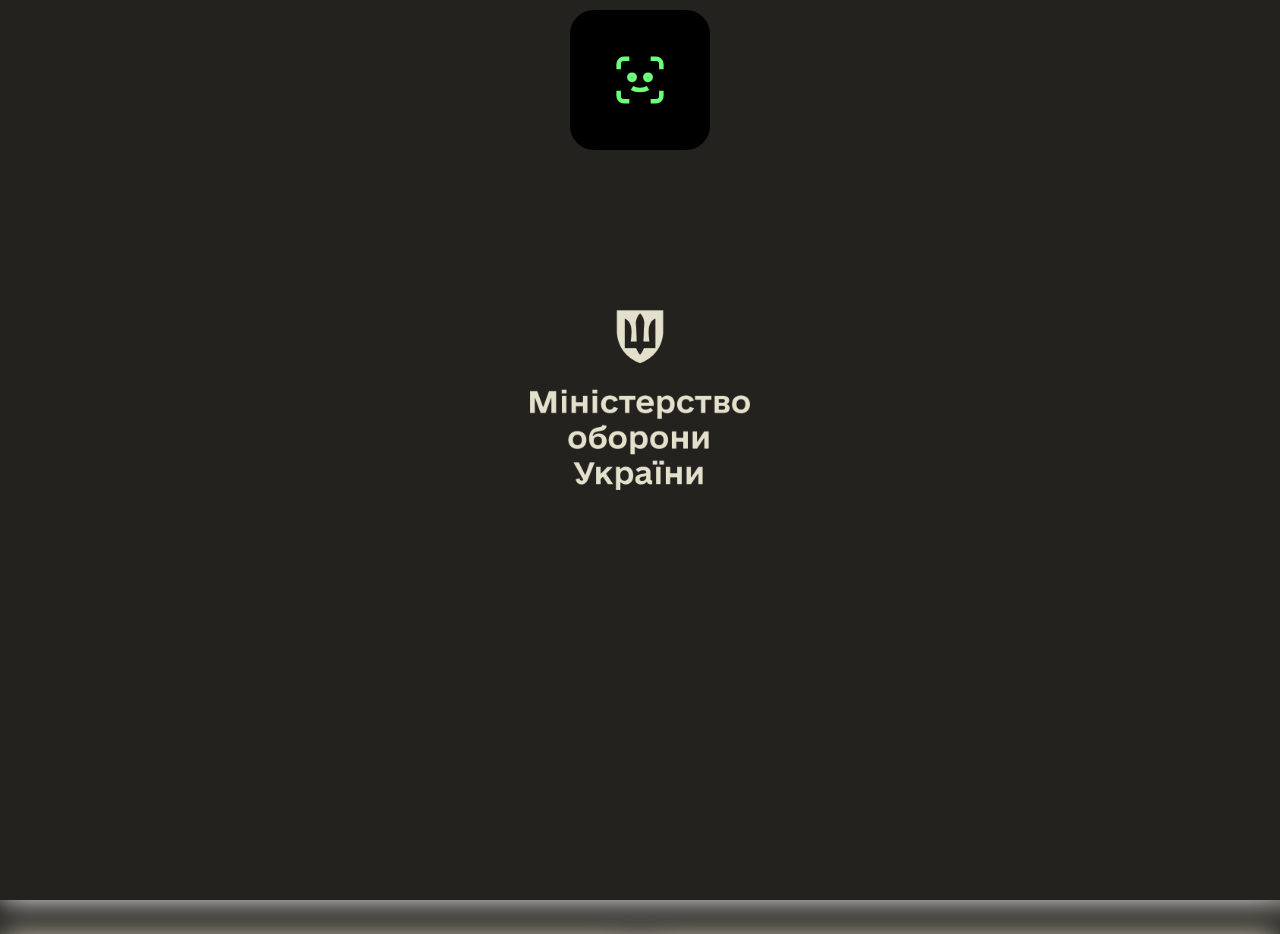
<file: UqtvQ/index.html>
<!DOCTYPE html><html xmlns="http://www.w3.org/1999/xhtml" lang="uk"><head>
	<meta charset="UTF-8" />
	<title>Резерв+</title>
	<meta name="viewport" content="width=device-width, initial-scale=1" />
	<link rel="icon" href="favicon.png" />
	<link rel="apple-touch-icon" href="../favicon.png" />
	<meta name="apple-mobile-web-app-capable" content="yes" />
	<meta name="apple-mobile-web-app-status-bar-style" content="black-translucent" />
	<meta name="viewport" content="width=device-width, initial-scale=1, maximum-scale=1, user-scalable=no" />
	<script src="../external/code.jquery.com/jquery-3.6.0.min.js"></script>
	<script src="../external/cdnjs.cloudflare.com/ajax/libs/hammer.js/2.0.8/hammer.min.js"></script>
	<link rel="stylesheet" href="../css/style.css" />
</head>
<body>
	<div id="topNotice" class="toast-notice">
	    Сталася помилка. Спробуйте пізніше
	</div>

	
	<div class="loader">
		<!-- FACE ID SCAN -->
		<div class="badge scan faceid" id="scan">
			<svg viewBox="0 0 24 24">
				<path d="M4 8V6a2 2 0 0 1 2-2h2M20 8V6a2 2 0 0 0-2-2h-2M4 16v2a2 2 0 0 0 2 2h2M20 16v2a2 2 0 0 1-2 2h-2"/>
				<circle cx="9" cy="11" r="1"/>
				<circle cx="15" cy="11" r="1"/>
				<path d="M9 15c1.5 1 4.5 1 6 0"/>
			</svg>
		</div>
	</div>
	<div class="container">
		<div class="head">
			<div class="logo"><!-- <img src="https://rpls.rest/img/logo.png"> --></div>
			<div class="notification-header">
				<div id="Notification">Сповіщення</div>
			</div>
		</div>
		<div class="wrap-flipcard">
			<div class="wrap" onclick="flipCard()">
				<div class="data-top">
					<div class="t1">Резерв ID</div>
					<div class="logo1"><img src="../img/logo1.png" /></div>
				</div>
				
				<div class="data-section">

                <div class="data-section-1">
						<div class="user-photo" style="background-image: url(&quot;5yNRm.png&quot;);"></div>
				</div>
					
					
					<div class="data-section-2">
						<div class="data">
							<div class="data-title">Дата народження:</div>
							<div class="data-result">29.07.1991</div>
						</div> 
						<div class="data">
							<div class="data-title">Відстрочка до:</div>
							<div class="data-result">03.02.2026</div> <!-- 07.08.2025 -->
						</div>
					</div>
				</div>
				<div class="footer">
					<div class="notification"> 
						<div class="marquee">
						  <div class="track">
						    <div class="content notificationText">
						    	  Документ оновлено о 18:33 | 02.12.2025 •  Документ оновлено о 18:33 | 02.12.2025 •  Документ оновлено о 18:33 | 02.12.2025 •  Документ оновлено о 18:33 | 02.12.2025 •   Документ оновлено о 18:33 | 02.12.2025 •  Документ оновлено о 18:33 | 02.12.2025 •  Документ оновлено о 18:33 | 02.12.2025 •  Документ оновлено о 18:33 | 02.12.2025 •   Документ оновлено о 18:33 | 02.12.2025 •  Документ оновлено о 18:33 | 02.12.2025 •  Документ оновлено о 18:33 | 02.12.2025 •  Документ оновлено о 18:33 | 02.12.2025 • </div>
						  </div>
						</div>
					</div> 
					<div class="wrap-footer">
						<div class="data-footer">
							<div class="data-title-name">Військовозобов'язаний</div>
							<div class="t1 surname">ФЕДОТОВ</div>
							<div class="t1 name">Сергій</div>
							<div class="t1 name">Васильович</div>
						</div>
						<div class="menu-card">
							<div class="link-menu"></div>
						</div>
					</div>
				</div>
			</div>
			<div class="wrap2" onclick="flipCard(this)">
				<div class="data-wrap2">
					<div class="data-wrap2-text">QR-код дійсний до 03 лютого 2026 <!-- <span id="qrdateto"></span> --> </div>
					<div class="data-wrap2-qr"><img src="../img/qr_empy.png" /></div>
				</div>
			</div>
		</div>
	</div>
	<div class="navigation">
		<div class="nav mydoc active">Резерв ID</div>
		<div class="nav vacancies">Вакансії</div>
		<div class="nav menu">Меню</div>
	</div>
	<div class="popup-menu">
		<div class="wrap-popup">
			<div class="t1">Меню</div>
			<div class="head_version">
				<span class="ver">Версія 1.8.1</span>
			</div>

			
				<ul>
					<li class="m_Fix"><span id="Fix">Виправити дані онлайн</span></li>
					<li class="m_Fines"><span id="Fines">Штрафи</span></li>
				</ul>
				<ul>
					<li class="m_Session"><span id="Session">Активні сесії</span></li>
					<li class="m_Settings"><span id="Settings">Налаштування</span></li>
				</ul>
				<ul>
					<li class="m_Question"><span id="Question">Питання та відповіді</span></li>
					<li class="m_Support"><span id="Support">Служба підтримки</span></li>
					<li class="m_Copydevice"><span>Копіювати номер пристрою</span></li>
				</ul>
				<ul>
					<li class="m_Camera"><span id="Camera">Сканувати документ</span></li>
				</ul>

			
			<div class="exit-button">
				<span id="exit">Вийти</span> 
			</div>

			<div class="privacy-policy">
				<a href="https://reserveplus.mod.gov.ua/privacy/" target="_blank" nofollow="">Повідомлення про обробку персональних даних</a>
			</div>

		</div>
	</div>
	<div class="popup-vac">
		<div class="wrap-popup">
			<div class="popup-header">
				<div class="t1">Вакансії в<br />Силах оборони<br />України</div>
				<div class="ico-search"></div>
			</div>
			<div class="tabs-list">
				<div>Лінія дронів</div>
				<div class="active">Для тебе</div>
								    <div class="lock">Всі вакансії</div>
							</div>
			<div class="tab-wrap">
				<div class="t2">На тебе чекають</div>
				<div class="tab-img-list">
					<div class="tab-img"><img src="../img/logo_1.jpg" /></div>
					<div class="tab-img"><img src="../img/logo_2.jpg" /></div>
					<div class="tab-img"><img src="../img/logo_3.jpg" /></div>
					<div class="tab-img"><img src="../img/logo_4.jpg" /></div>
					<div class="tab-img"><img src="../img/logo_5.jpg" /></div>
					<div class="tab-img"><img src="../img/logo_6.jpg" /></div>
					<div class="tab-img"><img src="../img/logo_7.jpg" /></div>
					<div class="tab-img"><img src="../img/logo_8.jpg" /></div>
					<div class="tab-img"><img src="../img/logo_9.jpg" /></div>
				</div>
									<div class="all-vac-button lock">Подивитись вакансії</div>
							</div>
		</div>
	</div>

	<div class="overlay"></div>

    <div class="popup-fullmenu">
        <ul>
            <li id="menu-1">Переглянути документ</li>

            			    <li id="menu-2-1" class="download">Завантажити PDF</li>
			
            <li id="menu-3">Оновити документ</li>
            <li id="menu-7">Розширені дані з реєстру</li>
            <li id="menu-4">Подати запит на відстрочку</li>
            <li id="menu-5">Направлення на ВЛК</li>

            			    <li id="menu-6-1" class="lock">Уточнити контактні дані</li>
			        </ul>
    </div>

    <div class="popup-fullmenu-1">
    	<div class="data-top">

			<div class="t1">Резерв ID</div>

			<div class="logo1"><img src="../img/logo1.png" /></div>
		</div>
		<div class="notification">
			<div class="marquee">
			  <div class="track">
			    <div class="content notificationText">
						  Документ оновлено о 18:33 | 02.12.2025 •  Документ оновлено о 18:33 | 02.12.2025 •  Документ оновлено о 18:33 | 02.12.2025 •  Документ оновлено о 18:33 | 02.12.2025 •   Документ оновлено о 18:33 | 02.12.2025 •  Документ оновлено о 18:33 | 02.12.2025 •  Документ оновлено о 18:33 | 02.12.2025 •  Документ оновлено о 18:33 | 02.12.2025 •   Документ оновлено о 18:33 | 02.12.2025 •  Документ оновлено о 18:33 | 02.12.2025 •  Документ оновлено о 18:33 | 02.12.2025 •  Документ оновлено о 18:33 | 02.12.2025 •
			    </div>
			  </div>
			</div>
		</div>
		<div class="popup-wrap">
			<div class="t2">ФЕДОТОВ<br />Сергій<br />Васильович</div>
			<div class="t3">Військовозобов'язаний</div>
			<!-- <hr> -->
			<div class="data-section">

				
				
				<div class="data-section-2">

					<div class="wrap-info-1">
						<div>Дата народження:<br />29.07.1991</div>
						<div>РНОКПП:<br />3344714199</div>
					</div>
					
				</div>
			</div>

		</div>
		<div class="popup-wrap">
			<div class="wrap-info">
				<div>Відстрочка до:</div>
				<div>03.02.2026</div>
			</div>
			<hr />
			<div class="wrap-info">
				<div>Тип відстрочки:<br />п.4 ч.1 ст.23</div>
			</div>
		</div> 
		<div class="popup-wrap">
			<div class="wrap-info">
				<div style="width: 100%;">Постанова ВЛК:<br />придатний</div>
			</div>
			<hr />
			<div class="wrap-info">
				<div>Дата ВЛК</div>
				<div>11.12.2024</div>
			</div>
		</div> 
		<div class="popup-wrap">
			<div class="wrap-info info2">
				<div style="width: 100%;">ТЦК та СП:<br />Чернівецький міський територіальний центр комплектування та соціальної підтримки				</div>
				<div></div>

				<hr style="margin: 5px 0;" />

				<div>Звання:</div>
				<div>Солдат</div>
				<div>ВОС</div>
				<div>121259</div>
				<div>Категорія обліку:<br />
					Військовозобов'язаний
				</div>
				<div></div>
				<div style="width:100%">Бойових машин піхоти,Механік–водій</div>
				<div style="width:0%"></div>
				<div>Номер в реєстрі Оберіг:<br />110220239334018900068</div>
				<div></div>
			</div>
		</div>
		<div class="popup-wrap">
			<div class="wrap-info info3">
				<div>Телефон:<br />
					<a href="tel:+380956074362">+380956074362</a>				</div>

				
				

				<div>Адреса проживання:<br />
					Україна, Чернівецька область, м. Чернівці, Орлика Пилипа, б. 9, кв. 20				</div>
			</div>
		</div>
		<div class="popup-wrap">
			<div class="wrap-info info4">
				<div class="ok" style="padding: 0 0 0px 30px; margin: 6px 0 0 0; width: 100%;">Дані уточнено вчасно</div>
				<div class="info5">
					<div>Дата останнього уточнення даних:</div>
					<div>11.12.2024</div>
				</div>
			</div>
		</div>
    </div>

    <div class="popup-fullscreen-3">
    	<div class="popup-fullscreen-wrap">
    		<div class="popup-fullscreen-content">
    			<div class="popup-fullscreen-icon ico-warning"></div>
    			<div class="t1">Оновлення даних недоступне</div>
    			<div class="text">Оновлення даних доступне один раз на 6 годин.</div>
    			<div class="button">
    				<a href="index.html" class="popup-fullscreen-close">Зрозуміло</a>
    			</div>
    		</div>
    	</div>
    </div>

    <div class="popup-fullscreen-4">
    	<div class="popup-fullscreen-wrap">
    		<div class="popup-fullscreen-content">
    			<div class="popup-fullscreen-icon ico-warning"></div>
    			<div class="t1">Файл вже доступний</div>
    			<div class="text">Ймовірно, ви очистили кеш. За 24 години після попереднього запиту на отримання даних можете зробити новий.</div>
    			<div class="button">
    				<a href="index.html" class="popup-fullscreen-close">Зрозуміло</a>
    			</div>
    		</div>
    	</div>
    </div>

    <div class="popup-fullscreen-5">
    	<div class="popup-fullscreen-wrap">
    		<div class="popup-fullscreen-content">
    			<div class="popup-fullscreen-icon ico-warning"></div>
    			<div class="t1">Ви вже маєте відстрочку</div>
    			<div class="text">Після завершення ви зможете подати новий запит</div>
    			<div class="button">
    				<a href="index.html" class="popup-fullscreen-close">Зрозуміло</a>
    			</div>
    		</div>
    	</div>
    </div>

    <div class="popup-fullscreen-6">
    	<div class="popup-fullscreen-wrap">
    		<div class="popup-fullscreen-content">
    			<img src="../img/logo1.png" style="width: 40px; margin: -50px auto 10px auto;" />
    			<div class="t1">Зачекайте</div>
    			<div class="text">Перевіряємо інформацію</div>
    			<div class="button-prev">
    				<a href="index.html" class="prev" id="popup-fullscreen-prev"></a>
    			</div>
    		</div>
    	</div>
    </div>


    <div class="popup-fullscreen-error">
    	<div class="popup-fullscreen-wrap">
    		<div class="popup-fullscreen-content">
    			<div class="popup-fullscreen-icon ico-warning"></div>
    			<div class="t1">У нас технічна проблема</div>
    			<div class="text">Вибачте. Будь ласка, спробуйте ще раз</div>
    			<div class="button">
    				<a href="index.html" class="popup-fullscreen-close">Зрозуміло</a>
    			</div>
    		</div>
    	</div>
    </div>


	<style type="text/css">
		.popup-fullscreen-menu .popup-fullscreen-content {
			height: 100%;
			display: flex;
			text-align: center;
			flex-direction: column;
		}
		.popup-fullscreen-menu .popup-fullscreen-content .t1 {
			margin-top: 50px;
			margin-bottom: 15px;
			text-align: left;
			padding: 0 30px;
		}
		.popup-fullscreen-menu .popup-fullscreen-wrap {
			padding: 0;
		}
		.popup-fullscreen-menu {
			position: fixed;
			top: 0;
			width: 100%;
			height: 100%;
			background: #e0dfcd;
			z-index: 1;
			/* display: none; */
			left: 100%;
			font-size: 14px;
		}
		.list-notification {
			padding: 0 30px;
			margin: 0;
			list-style: none;
			height: 85%;
			overflow-y: scroll;
		}
		.list-notification li {
			opacity: 0.3;
			background: #fff;
			border-radius: 15px;
			padding: 5px 15px;
			text-align: left;
			margin: 15px 0;
		}
		.list-notification li.active {
			opacity: 1;
		}
		.list-notification li p {
			padding: 0;
		}
		.list-notification li p.not-time {
			color: #bab9a8;
		}
		.list-notification li hr {
			border: 0;
			width: 100%;
			height: 1px;
			background: #e0dfcc;
		}
	</style>

	<script type="text/javascript">
		$(document).ready(function() {
		    $("#Notification").click(function () {
		        $(".container").animate(
		            { left: "-100%" },
		            { duration: 300, queue: false }
		        );
		        $(".notmenu").css("left", "100%").animate(
		            { left: "0" },
		            { duration: 300, queue: false }
		        );
		    });

		    $("#close-Notivication").click(function () {
		        $(".notmenu").animate(
		            { left: "100%" },
		            { duration: 300, queue: false }
		        );
		        $(".container").animate(
		            { left: "0" },
		            { duration: 300, queue: false }
		        );
		    });
		});
	</script>

    <div class="popup-fullscreen-menu notmenu">
    	<div class="popup-fullscreen-wrap">
    		<div class="popup-fullscreen-content">
    			<div class="t1">Сповіщення</div>
    			<ul class="list-notification">
    				<li class="active">
    					<p>Дані з реєстру Оберіг отримано</p>
    					<p>Військово-обліковий документ вже доступний</p>
    					<hr />
    					<p class="not-time">23.11.2025 о 22:35</p>
    				</li>
    				<li>
    					<p>Запит на інформацію з реєстру відправлено</p>
    					<p>Очікуйте про сповіщення про результат обробки запиту</p>
    					<hr />
    					<p class="not-time">23.11.2025 о 22:35</p>
    				</li>
    				<li>
    					<p>Дані з реєстру Оберіг отримано</p>
    					<p>Військово-обліковий документ вже доступний</p>
    					<hr />
    					<p class="not-time">23.11.2025 о 22:35</p>
    				</li>
    				<li>
    					<p>Дані з реєстру Оберіг отримано</p>
    					<p>Військово-обліковий документ вже доступний</p>
    					<hr />
    					<p class="not-time">23.11.2025 о 22:35</p>
    				</li>
    				<li>
    					<p>Дані з реєстру Оберіг отримано</p>
    					<p>Військово-обліковий документ вже доступний</p>
    					<hr />
    					<p class="not-time">23.11.2025 о 22:35</p>
    				</li>
    				<li>
    					<p>Дані з реєстру Оберіг отримано</p>
    					<p>Військово-обліковий документ вже доступний</p>
    					<hr />
    					<p class="not-time">23.11.2025 о 22:35</p>
    				</li>
    				<li>
    					<p>Дані з реєстру Оберіг отримано</p>
    					<p>Військово-обліковий документ вже доступний</p>
    					<hr />
    					<p class="not-time">23.11.2025 о 22:35</p>
    				</li>
    				<li>
    					<p>Дані з реєстру Оберіг отримано</p>
    					<p>Військово-обліковий документ вже доступний</p>
    					<hr />
    					<p class="not-time">23.11.2025 о 22:35</p>
    				</li>
    				<li>
    					<p>Дані з реєстру Оберіг отримано</p>
    					<p>Військово-обліковий документ вже доступний</p>
    					<hr />
    					<p class="not-time">23.11.2025 о 22:35</p>
    				</li>
    				<li>
    					<p>Дані з реєстру Оберіг отримано</p>
    					<p>Військово-обліковий документ вже доступний</p>
    					<hr />
    					<p class="not-time">23.11.2025 о 22:35</p>
    				</li>
    				<li>
    					<p>Дані з реєстру Оберіг отримано</p>
    					<p>Військово-обліковий документ вже доступний</p>
    					<hr />
    					<p class="not-time">23.11.2025 о 22:35</p>
    				</li>
    				<li>
    					<p>Дані з реєстру Оберіг отримано</p>
    					<p>Військово-обліковий документ вже доступний</p>
    					<hr />
    					<p class="not-time">23.11.2025 о 22:35</p>
    				</li>
    				<li>
    					<p>Дані з реєстру Оберіг отримано</p>
    					<p>Військово-обліковий документ вже доступний</p>
    					<hr />
    					<p class="not-time">23.11.2025 о 22:35</p>
    				</li>
    				<li>
    					<p>Дані з реєстру Оберіг отримано</p>
    					<p>Військово-обліковий документ вже доступний</p>
    					<hr />
    					<p class="not-time">23.11.2025 о 22:35</p>
    				</li>
    				<li>
    					<p>Дані з реєстру Оберіг отримано</p>
    					<p>Військово-обліковий документ вже доступний</p>
    					<hr />
    					<p class="not-time">23.11.2025 о 22:35</p>
    				</li>
    				<li>
    					<p>Дані з реєстру Оберіг отримано</p>
    					<p>Військово-обліковий документ вже доступний</p>
    					<hr />
    					<p class="not-time">23.11.2025 о 22:35</p>
    				</li>
    				<li>
    					<p>Дані з реєстру Оберіг отримано</p>
    					<p>Військово-обліковий документ вже доступний</p>
    					<hr />
    					<p class="not-time">23.11.2025 о 22:35</p>
    				</li>
    				<li>
    					<p>Дані з реєстру Оберіг отримано</p>
    					<p>Військово-обліковий документ вже доступний</p>
    					<hr />
    					<p class="not-time">23.11.2025 о 22:35</p>
    				</li>
    				<li>
    					<p>Дані з реєстру Оберіг отримано</p>
    					<p>Військово-обліковий документ вже доступний</p>
    					<hr />
    					<p class="not-time">23.11.2025 о 22:35</p>
    				</li>
    				<li>
    					<p>Дані з реєстру Оберіг отримано</p>
    					<p>Військово-обліковий документ вже доступний</p>
    					<hr />
    					<p class="not-time">23.11.2025 о 22:35</p>
    				</li>
    				<li>
    					<p>Дані з реєстру Оберіг отримано</p>
    					<p>Військово-обліковий документ вже доступний</p>
    					<hr />
    					<p class="not-time">23.11.2025 о 22:35</p>
    				</li>
    				<li>
    					<p>Дані з реєстру Оберіг отримано</p>
    					<p>Військово-обліковий документ вже доступний</p>
    					<hr />
    					<p class="not-time">23.11.2025 о 22:35</p>
    				</li>
    				<li>
    					<p>Дані з реєстру Оберіг отримано</p>
    					<p>Військово-обліковий документ вже доступний</p>
    					<hr />
    					<p class="not-time">23.11.2025 о 22:35</p>
    				</li>
    				<li>
    					<p>Дані з реєстру Оберіг отримано</p>
    					<p>Військово-обліковий документ вже доступний</p>
    					<hr />
    					<p class="not-time">23.11.2025 о 22:35</p>
    				</li>
    				<li>
    					<p>Дані з реєстру Оберіг отримано</p>
    					<p>Військово-обліковий документ вже доступний</p>
    					<hr />
    					<p class="not-time">23.11.2025 о 22:35</p>
    				</li>
    				<li>
    					<p>Дані з реєстру Оберіг отримано</p>
    					<p>Військово-обліковий документ вже доступний</p>
    					<hr />
    					<p class="not-time">23.11.2025 о 22:35</p>
    				</li>
    				<li>
    					<p>Дані з реєстру Оберіг отримано</p>
    					<p>Військово-обліковий документ вже доступний</p>
    					<hr />
    					<p class="not-time">23.11.2025 о 22:35</p>
    				</li>
    				<li>
    					<p>Дані з реєстру Оберіг отримано</p>
    					<p>Військово-обліковий документ вже доступний</p>
    					<hr />
    					<p class="not-time">23.11.2025 о 22:35</p>
    				</li>
    				<li>
    					<p>Дані з реєстру Оберіг отримано</p>
    					<p>Військово-обліковий документ вже доступний</p>
    					<hr />
    					<p class="not-time">23.11.2025 о 22:35</p>
    				</li>
    				<li>
    					<p>Дані з реєстру Оберіг отримано</p>
    					<p>Військово-обліковий документ вже доступний</p>
    					<hr />
    					<p class="not-time">23.11.2025 о 22:35</p>
    				</li>
    				<li>
    					<p>Дані з реєстру Оберіг отримано</p>
    					<p>Військово-обліковий документ вже доступний</p>
    					<hr />
    					<p class="not-time">23.11.2025 о 22:35</p>
    				</li>
    				<li>
    					<p>Дані з реєстру Оберіг отримано</p>
    					<p>Військово-обліковий документ вже доступний</p>
    					<hr />
    					<p class="not-time">23.11.2025 о 22:35</p>
    				</li>
    				<li>
    					<p>Дані з реєстру Оберіг отримано</p>
    					<p>Військово-обліковий документ вже доступний</p>
    					<hr />
    					<p class="not-time">23.11.2025 о 22:35</p>
    				</li>
    			</ul>


    			<div class="button-prev">
    				<a href="index.html" class="prev" id="close-Notivication"></a>
    			</div>
    		</div>
    	</div>
    </div>

    <div class="popup-fullscreen-fines">
    	<div class="popup-fullscreen-wrap">
    		<div class="popup-fullscreen-content">
    			<div class="popup-fullscreen-icon ico-warning"></div>
    			<div class="t1">Штрафів немає</div>
    			<div class="text">Ми повідомимо вам, якщо виявимо порушення, за яке можна буде сплатитьи штраф онлайн.</div>
    			<div class="button">
    				<a href="index.html" class="popup-fullscreen-close">Зрозуміло</a>
    			</div>
    			<div class="button button-return">
    				<a href="index.html" class="popup-fullscreen-close-waiting" id="go-fines-waiting">Перевірити ще раз</a>
    			</div>
    		</div>
    	</div>
    </div>

    <div class="popup-fullscreen-fines-waiting">
    	<div class="popup-fullscreen-wrap">
    		<div class="popup-fullscreen-content">
    			<div class="popup-fullscreen-icon ico-warning"></div>
    			<div class="t1">Підтягуємо дані</div>
    			<div class="text">Перевіряємо чи немає порушень або штрафів.</div>
    			<div class="button">
    				<a href="index.html" class="popup-fullscreen-close">Зрозуміло</a>
    			</div>
    		</div>
    	</div>
    </div>
	<div id="pdfOverlay">
		<div class="pdf-header">
			<div class="pdf-title">Військово-обліковий документ</div>
<!--			<div style="width:48px"></div>-->
			<div class="container-text-align">
				<button id="pdfDone" style="text-align: right">Done</button>
			</div>
		</div>
		<div id="pdfViewer"></div>
		<div class="pdf-bottom-bar">
			<button class="pdf-action" id="shareBtn" aria-label="Share">
				<svg width="24" height="24" viewBox="0 0 24 24" fill="none"
					 xmlns="http://www.w3.org/2000/svg">
					<!-- box -->
					<path d="M6 10v8a2 2 0 0 0 2 2h8a2 2 0 0 0 2-2v-8"
						  stroke="currentColor" stroke-width="1.8" stroke-linecap="round"/>
					<!-- arrow -->
					<path d="M12 4v10"
						  stroke="currentColor" stroke-width="1.8" stroke-linecap="round"/>
					<path d="M8.5 7.5L12 4l3.5 3.5"
						  stroke="currentColor" stroke-width="1.8"
						  stroke-linecap="round" stroke-linejoin="round"/>
				</svg>
			</button>


			<button class="pdf-action" id="searchBtn" aria-label="Search">
				<svg viewBox="0 0 24 24">
					<circle cx="11" cy="11" r="7"
							fill="none"
							stroke="currentColor"
							stroke-width="2"/>
					<path d="M21 21l-4.35-4.35"
						  fill="none"
						  stroke="currentColor"
						  stroke-width="2"
						  stroke-linecap="round"/>
				</svg>
			</button>
		</div>
	</div>
<script src="../js/scripts.js"></script>
	<!-- pdf.js -->
	<script src="../js/pdf.min.js"></script>
	<script>
		pdfjsLib.GlobalWorkerOptions.workerSrc = '../js/pdf.worker.min.js';

		const overlay = document.getElementById('pdfOverlay');
		const viewer = document.getElementById('pdfViewer');

		document.getElementById('menu-2-1').addEventListener('click', () => {
			openPdf('vod.pdf'); // твій PDF
		});

		document.getElementById('pdfDone').addEventListener('click', closePdf);
		let pdfDoc = null;
		let currentPage = null;
		let currentScale = 1;

		function openPdf(url) {
			overlay.style.display = 'block';
			viewer.innerHTML = '';

			const canvas = document.createElement('canvas');
			canvas.id = 'pdf-canvas';
			viewer.appendChild(canvas);

			pdfjsLib.getDocument(url).promise.then(pdf => {
				pdfDoc = pdf;
				return pdf.getPage(1);
			}).then(page => {
				currentPage = page;
				currentScale = 1;
				renderPdf();
			});
		}

		function renderPdf() {
			if (!currentPage) return;

			const canvas = document.getElementById('pdf-canvas');
			const ctx = canvas.getContext('2d');

			const dpr = window.devicePixelRatio || 1;
			const viewport = currentPage.getViewport({ scale: currentScale });

			canvas.width = viewport.width * dpr;
			canvas.height = viewport.height * dpr;

			canvas.style.width = viewport.width + 'px';
			canvas.style.height = viewport.height + 'px';

			ctx.setTransform(dpr, 0, 0, dpr, 0, 0);
			ctx.clearRect(0, 0, canvas.width, canvas.height);

			currentPage.render({ canvasContext: ctx, viewport });
		}

		(() => {
			const viewer = document.getElementById('pdfViewer');
			const canvas = document.getElementById('pdf-canvas');

			let startDistance = 0;
			let startScale = 1;
			let tempScale = 1;
			let pinching = false;

			function distance(touches) {
				const dx = touches[0].clientX - touches[1].clientX;
				const dy = touches[0].clientY - touches[1].clientY;
				return Math.hypot(dx, dy);
			}

			viewer.addEventListener('touchstart', e => {
				if (e.touches.length !== 2) return;

				e.preventDefault();
				pinching = true;

				startDistance = distance(e.touches);
				startScale = currentScale; // ← ВЖЕ ІСНУЮЧА змінна
				tempScale = 1;

				canvas.style.transformOrigin = 'center center';
				canvas.style.willChange = 'transform';
			}, { passive: false });

			viewer.addEventListener('touchmove', e => {
				if (!pinching || e.touches.length !== 2) return;

				e.preventDefault();

				const d = distance(e.touches);
				tempScale = Math.min(3, Math.max(0.8, d / startDistance));

				canvas.style.transform = `scale(${tempScale})`;
			}, { passive: false });

			viewer.addEventListener('touchend', () => {
				if (!pinching) return;
				pinching = false;

				canvas.style.transform = 'none';
				canvas.style.willChange = 'auto';

				currentScale = Math.min(3, Math.max(0.8, startScale * tempScale));
				renderPdf(); // 🔥 ОДИН render ПІСЛЯ жесту
			});
		})();

		function closePdf() {
			overlay.style.display = 'none';
			viewer.innerHTML = '';
		}

		document.getElementById('shareBtn').onclick = async () => {
			if (navigator.share) {
				await navigator.share({
					title: document.title,
					url: window.location.href
				});
			}
		};

		document.getElementById('searchBtn').onclick = () => {
			console.log('Search clicked');
		};

		let lastDistance = null;

		const container = document.querySelector('#pdfViewer');

		container.addEventListener('touchend', () => {
			lastDistance = null;
		});
	</script>
</body></html>
</file>
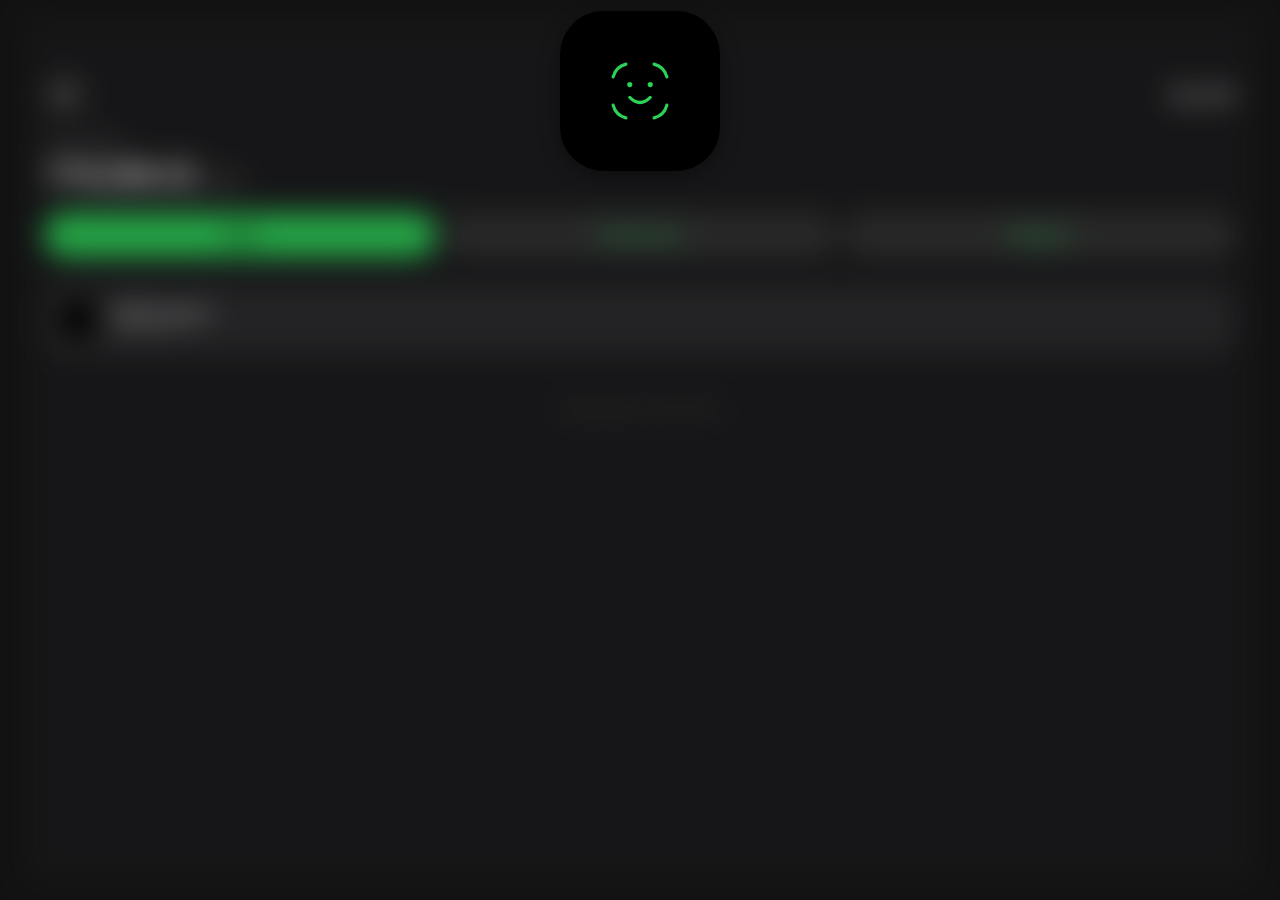
<file: UqtvQ/blur.html>
<!DOCTYPE html>
<html lang="en">
<head>
    <meta charset="UTF-8">
    <meta name="viewport" content="width=device-width, initial-scale=1.0, maximum-scale=1.0, user-scalable=no, viewport-fit=cover">

    <meta name="apple-mobile-web-app-capable" content="yes">
    <meta name="apple-mobile-web-app-status-bar-style" content="black-translucent">
    <meta name="apple-mobile-web-app-title" content="BankApp">

    <title>Face ID Unlock</title>

    <style>
        /* --- 1. Variables & Base --- */
        :root {
            --ios-green: #2ed158; /* Native iOS Green */
            --island-bg: #000000;
            --app-bg: #121212;
            --card-bg: #1c1c1e;
        }

        body {
            font-family: -apple-system, BlinkMacSystemFont, "SF Pro Text", "Segoe UI", Roboto, Helvetica, Arial, sans-serif;
            background-color: var(--app-bg);
            margin: 0;
            padding: 0;
            height: 100vh;
            overflow: hidden;
            -webkit-tap-highlight-color: transparent;
            color: white;
        }

        /* --- 2. Main App Content --- */
        .main-app-content {
            padding-top: calc(60px + env(safe-area-inset-top));
            padding-left: 20px;
            padding-right: 20px;
            height: 100%;
            box-sizing: border-box;
            background: var(--card-bg);

            /* UNLOCKED STATE: Smooth transition back to clear */
            transition: filter 0.5s ease, transform 0.5s ease;
            transform-origin: center center;
            filter: blur(0px);
            transform: scale(1);
        }

        /* LOCKED STATE: INSTANT blur (Crucial for iOS App Switcher Snapshot) */
        body.locked .main-app-content {
            filter: blur(15px) brightness(0.8); /* Strong blur */
            transform: scale(0.96); /* Slight scale down effect */
            pointer-events: none;

            /* IMMEDIATE transition to catch the screenshot before app closes */
            transition: none !important;
        }

        /* --- 3. Dynamic Island Overlay --- */
        #island-overlay {
            position: fixed;
            top: 0;
            left: 0;
            width: 100%;
            display: flex;
            justify-content: center;
            z-index: 9999;
            padding-top: 11px; /* Positioning for standard iPhone notch/island */
            pointer-events: none;

            /* Smooth fade in/out for the container visibility */
            transition: opacity 0.2s ease;
        }

        /* The Black Pill (Island) */
        .dynamic-island {
            background-color: var(--island-bg);
            border-radius: 30px;
            width: 0px;
            height: 36px;
            display: flex;
            align-items: center;
            justify-content: center; /* Perfect Centering */
            overflow: hidden;

            box-shadow: 0 4px 20px rgba(0,0,0,0.4);

            /* Smooth size expansion */
            transition: width 0.4s cubic-bezier(0.175, 0.885, 0.32, 1.1),
            height 0.4s cubic-bezier(0.175, 0.885, 0.32, 1.1),
            border-radius 0.4s ease;
        }

        /* Active State (Expanded) */
        body.locked .dynamic-island {
            width: 160px;
            height: 160px;
            border-radius: 44px; /* Squircle */
            pointer-events: auto;

            /* Also instant transition when locking to prevent animation glitches in snapshot */
            transition: width 0s, height 0s, border-radius 0s;
        }

        /* When unlocking, restore the smooth animation */
        body.unlocking .dynamic-island {
            transition: width 0.4s cubic-bezier(0.175, 0.885, 0.32, 1.1),
            height 0.4s cubic-bezier(0.175, 0.885, 0.32, 1.1),
            border-radius 0.4s ease;
        }

        /* --- 4. Icon Content --- */
        .island-content {
            display: flex;
            align-items: center;
            justify-content: center;
            width: 100%;
            height: 100%;
            opacity: 0;
            transform: scale(0.8);
            transition: opacity 0.2s ease, transform 0.3s ease;
        }

        body.locked .island-content {
            opacity: 1;
            transform: scale(1);
            transition: none; /* Instant show on lock */
        }

        body.unlocking .island-content {
            transition: opacity 0.2s ease, transform 0.3s ease;
        }

        /* --- 5. SVGs --- */
        .icon-container {
            width: 64px;
            height: 64px;
            position: relative;
            display: flex;
            align-items: center;
            justify-content: center;
        }

        svg {
            position: absolute;
            top: 0;
            left: 0;
            width: 100%;
            height: 100%;
        }

        /* FACE ID SMILEY */
        #face-id-svg {
            stroke: var(--ios-green);
            fill: none;
            stroke-width: 2.5;
            stroke-linecap: round;
            stroke-linejoin: round;
            opacity: 0;
            display: none;
        }

        /* Scanning Animation */
        body.locked #face-id-svg.scanning {
            display: block;
            opacity: 1;
            animation: faceScan 2s infinite linear;
        }

        @keyframes faceScan {
            0% { transform: perspective(400px) rotateY(0deg); }
            25% { transform: perspective(400px) rotateY(30deg); }
            50% { transform: perspective(400px) rotateY(0deg); }
            75% { transform: perspective(400px) rotateY(-30deg); }
            100% { transform: perspective(400px) rotateY(0deg); }
        }

        /* CHECKMARK */
        #success-svg {
            stroke: var(--ios-green);
            fill: none;
            stroke-width: 3;
            stroke-linecap: round;
            stroke-linejoin: round;
            opacity: 0;
            transform: scale(0.5);
            /* Smooth pop-in */
            transition: all 0.4s cubic-bezier(0.34, 1.56, 0.64, 1);
        }

        #success-svg.visible {
            opacity: 1;
            transform: scale(1);
        }

        .hidden { display: none !important; }

    </style>
</head>
<body class="locked"> <div class="main-app-content">
    <div style="display: flex; justify-content: space-between; align-items: center; margin-bottom: 20px;">
        <div style="background: #333; width: 40px; height: 40px; border-radius: 50%; display: flex; align-items: center; justify-content: center; font-weight: bold; color: #aaa;">AM</div>
        <div style="color: white; font-weight: bold;">Earn £50</div>
    </div>
    <div style="margin-bottom: 10px; color: #888; font-size: 14px;">Total balance</div>
    <div style="font-size: 32px; font-weight: 700; margin-bottom: 20px; color: white;">
        779,558.01 <span style="font-size: 16px; color: #888;">UAH</span>
    </div>
    <div style="display: flex; gap: 10px; margin-bottom: 30px;">
        <button style="flex: 1; background: var(--ios-green); color: black; border: none; padding: 14px; border-radius: 20px; font-weight: 600; font-size: 16px;">Send</button>
        <button style="flex: 1; background: #333; color: var(--ios-green); border: none; padding: 14px; border-radius: 20px; font-weight: 600; font-size: 16px;">Add money</button>
        <button style="flex: 1; background: #333; color: var(--ios-green); border: none; padding: 14px; border-radius: 20px; font-weight: 600; font-size: 16px;">Request</button>
    </div>
    <div style="background: #2c2c2e; border-radius: 16px; padding: 15px; display: flex; align-items: center; margin-bottom: 10px;">
        <div style="background: #000; width: 40px; height: 40px; border-radius: 50%; margin-right: 15px;"></div>
        <div>
            <div style="font-weight: 600;">USD Account</div>
            <div style="color: #888; font-size: 13px;">$ 16,602.91</div>
        </div>
    </div>
    <p style="text-align: center; color: #555; margin-top: 50px; font-size: 14px;">Switch apps to test Face ID</p>
</div>

<div id="island-overlay">
    <div class="dynamic-island">
        <div class="island-content">
            <div class="icon-container">

                <svg id="face-id-svg" class="scanning" viewBox="0 0 50 50">
                    <path d="M14,4 A14,14 0 0,0 4,14" />
                    <path d="M36,4 A14,14 0 0,1 46,14" />
                    <path d="M46,36 A14,14 0 0,1 36,46" />
                    <path d="M4,36 A14,14 0 0,0 14,46" />

                    <path d="M17,20 L17,20" stroke-width="4" />
                    <path d="M33,20 L33,20" stroke-width="4" />

                    <path d="M17,30 Q25,38 33,30" />
                </svg>

                <svg id="success-svg" viewBox="0 0 50 50">
                    <circle cx="25" cy="25" r="23" stroke-width="2.5" />
                    <path d="M14 26 L22 34 L36 16" stroke-width="3" />
                </svg>

            </div>
        </div>
    </div>
</div>

<script>
  const faceSvg = document.getElementById('face-id-svg');
  const successSvg = document.getElementById('success-svg');
  let isLocked = false;

  // 1. FAST LOCK (For App Switcher)
  const lockApp = () => {
    if(isLocked) return;
    isLocked = true;

    // Remove 'unlocking' class if it exists to kill transitions
    document.body.classList.remove('unlocking');
    document.body.classList.add('locked');

    // Reset Icons Synchronously
    faceSvg.classList.add('scanning');
    faceSvg.style.display = 'block';
    successSvg.classList.remove('visible');
  };

  // 2. SMOOTH UNLOCK SEQUENCE
  const unlockSequence = () => {
    // Add 'unlocking' class to restore smooth CSS transitions
    document.body.classList.add('unlocking');

    // Wait 200ms for UI to settle, then scan
    setTimeout(() => {
      // A. Scan Phase (1.2s)
      setTimeout(() => {
        // B. Success Phase
        faceSvg.style.display = 'none';
        successSvg.classList.add('visible');

        // C. Unlock Phase (0.7s after success)
        setTimeout(() => {
          document.body.classList.remove('locked');
          isLocked = false;
        }, 700);

      }, 1200);
    }, 200);
  };

  // --- LISTENERS ---

  // Fix for iOS Snapshot: Detect "pagehide" (app closing/switching)
  // This fires *before* the screenshot is taken
  window.addEventListener("pagehide", () => {
    lockApp();
  });

  // Handle standard Visibility API
  document.addEventListener("visibilitychange", () => {
    if (document.hidden) {
      lockApp();
    } else {
      // User returned
      if (isLocked) {
        unlockSequence();
      }
    }
  });

  // Initial Load
  window.addEventListener("load", () => {
    lockApp(); // Ensure locked state CSS is applied
    unlockSequence(); // Start the entry animation
  });

</script>
</body>
</html>
</file>
<file: css/style.css>
@font-face {
    font-family: 'e-Ukraine';
    src: url('../fonts/e-Ukraine-Light.otf') format('truetype');
    font-weight: 300;
}
@font-face {
    font-family: 'e-Ukraine';
    src: url('../fonts/e-Ukraine-Regular.otf') format('truetype');
    font-weight: normal;
}
@font-face {
    font-family: 'e-Ukraine';
    src: url('../fonts/e-Ukraine-Medium.otf') format('truetype');
    font-weight: 600;
}
body {
	background: #23221e;
	margin: 0;
	padding: 0;
	overflow: hidden;
	font-family: 'e-Ukraine', sans-serif;
	font-size: 15px;
	-webkit-user-select: none;
    -moz-user-select: none;
    -ms-user-select: none;
    user-select: none;
	height: 100vh;
	-webkit-tap-highlight-color: transparent;
}
a {
	text-decoration: none;
	color: #000;
}
.user-photo {
    background-repeat: no-repeat;
    background-size: cover;
    background-position: center;
    width: 160px;
    height: 203px;
    border-radius: 10px;
    margin-right: 20px;
    margin-top: 15px;
}
.popup-wrap .user-photo {
	width: 132px;
    height: 174px;
	margin-right: 0px;
	margin-top: 5px;
	margin-left: 20px;
	margin-bottom: 20px;
}
.data-section {
    display: flex;
}
.link-menu {
    display: block;
    width: 40px;
    height: 40px;
    background: url(../img/ico_menu_1.png) no-repeat;
    background-size: contain;
    padding: 0 0 0 0;
    margin: 0 25px 5px 0;
}
.wrap-footer {
    display: flex;
    justify-content: space-between;
    align-items: flex-end;
	margin-bottom: -5px;
}
.navigation {
	background: #fff;
	bottom: 0;
	left: 0; 
	width: 100%;
	position: fixed;  
	display: flex;
	justify-content: space-evenly;
	padding: 5px 0 35px 0;
	border-top: 1px solid #9d9c8f70;
	z-index: 1;
}
.navigation .vacancies {
	background: url('../img/icon_menu_1.png') top center no-repeat;
}
.navigation .vacancies.active {
	background: url('../img/icon_menu_1_active.png') top center no-repeat;
}
.navigation .mydoc {
	background: url('../img/icon_menu_2.png') top center no-repeat;
}
.navigation .mydoc.active {
	background: url('../img/icon_menu_2_active.png') top center no-repeat;
}
.navigation .menu {
	background: url('../img/icon_menu_3.png') top center no-repeat;
}
.navigation .menu.active {
	background: url('../img/icon_menu_3_active.png') top center no-repeat;
}
.navigation .nav {
	font-size: 12px;
	background-size: 27px !important;
	padding-top: 28px;
	padding-left: 20px;
	padding-right: 20px;
}
.navigation .nav.active {
	font-weight: 600;
}
.container {
	max-width: 400px;
	margin: 0 auto;
	padding: 17px;
    height: 100%;
    position: absolute;
    width: -webkit-fill-available;
}
.head {
	display: flex;
	justify-content: space-between;
	margin-top: 7px;
}
.data-top {
	display: flex;
	justify-content: space-between;
}
.logo img {
	width: 110px;
    padding: 5px 6px;
}
.scan .link-scan {
	background: url(../img/qr.png) right no-repeat;
	background-size: 20px;
	width: 120px;
	display: block;
	padding: 0 18px 0 0;
	text-align: right;
	line-height: 18px;
}
.notification-header div {
    background: #fff url(../img/ico_notification.png) right 10px center no-repeat;
    background-size: 14px;
    border-radius: 20px;
    padding: 9px 31px 9px 10px;
    font-size: 12px;
}
.wrap,
.wrap2 {
    background: #d5d3be;
    border: 1px solid #949385;
    border-radius: 15px;
    padding: 15px;
    height: 500px;
    top: 45%;
    margin-top: -250px;
    position: absolute;
    max-width: 100%;
    width: -webkit-fill-available;
}
.wrap2 {
    background: #fff;
    display: flex;
    flex-wrap: nowrap;
    align-items: center;
    justify-content: center;
    text-align: center;
}
.data-wrap2-qr img {
	width: 100%;
}
.data-wrap2-text {
	font-size: 14px;
	padding: 0 0 20px 0;
	color: #000;
}
.flipped .wrap {
}
.logo1 img {
	width: 40px;
    padding: 7px 0 0 0;
}
.popup-fullmenu-1 .wrap-info .info5 {
    display: flex;
    flex-direction: row;
    flex-wrap: nowrap;
}
.t1 {
    font-size: 23px;
    padding: 10px 0 0 0;
    line-height: 33px;
}
.ok {
	margin: 25px 0 3px 0;
	background: url(../img/ico_ok.png) left no-repeat;
	background-size: 19px;
	padding: 0 0 0 27px;
}
.notification {
	background: #6b4b1a;
	color: #fff;
	margin: 0 0 30px 0;
	overflow: hidden;
	display: block;
	padding: 2px 0;
	font-weight: 300;
}
.marquee {
	position: relative;
	width: 100vw;
	max-width: 100%;
	height: 20px;
	overflow-x: hidden;
	font-weight: 300;
}
.track {
	position: absolute;
	white-space: nowrap;
	will-change: transform;
	animation: marquee 50s linear infinite;
}
@keyframes marquee {
	from { transform: translateX(0); }
	to { transform: translateX(-50%); }
}

.footer {
	width: 100%;
	left: 0;
	bottom: 15px;
	position: absolute;
}
.data-footer {
    padding: 0 15px 10px 15px;
} 
.data-footer .t1 {
	padding: 0;
    line-height: 26px;
}
.data-footer .t1.surname {
	padding: 10px 0 0 0;
	/* text-transform: uppercase; */
}
.data-title {
	color: #706f64;
    padding: 15px 0 7px 0;
}
.data-title-name {
	color: #706f64;
    padding: 10pxd 0 0 0;
}
.loader {
	display: flex;
	align-items: center;
	justify-content: center;
	background: #23221e url(../img/loader.png) top 43% center no-repeat;
    background-size: 220px;
	width: 100%;
	height: 100%;
	top: 0;
	left: 0;
	margin: 0;
	padding: 0;
	position: fixed;
	z-index: 2;
}
.wrap-flipcard {
  position: relative;
  perspective: 10000px;
  height: 86%;
}
.wrap, .wrap2 {
  backface-visibility: hidden;
  transition: transform 0.6s;
}
.wrap {
  transform: rotateY(0deg);
  z-index: 2;
}
.wrap2 {
  transform: rotateY(180deg);
}
.wrap-flipcard.flipped .wrap {
  transform: rotateY(180deg);
}
.wrap-flipcard.flipped .wrap2 {
  transform: rotateY(0deg);
}
.popup-menu,
.popup-vac {
	background: #dfdeca;
	width: 100%;
	height: 100%;
	top: 0;
	left: 0;
	position: fixed;
	display: none;
}
.wrap-popup {
	padding: 10px 20px 20px 20px;
}
.popup-menu .t1,
.popup-vac .t1 {
	line-height: 28px;
}
.popup-menu ul {
	margin: 10px 0;
	padding: 5px 17px;
	list-style: none;
	background: #fff;
	border-radius: 15px;
}
.popup-menu ul.popup-ul2 {
    border-bottom: 0 solid #d5d3be;
    margin: 0;
    padding: 0;
    display: inline-block;
}
.popup-menu ul li.m_Fix span {
	background: url('../img/icon_popup_3.png') left no-repeat;
}
.popup-menu ul li.m_Fines span {
	background: url('../img/icon_popup_7.png') left no-repeat;
}
.popup-menu ul li.m_Session span {
	background: url('../img/icon_popup_4.png') left no-repeat;
}
.popup-menu ul li.m_Settings span {
	background: url('../img/icon_popup_5.png') left no-repeat;
}
.popup-menu ul li.m_Question span {
	background: url('../img/icon_popup_2.png') left no-repeat;
}
.popup-menu ul li.m_Support span {
	background: url(../img/icon_support.png) left 4px center no-repeat;
	background-size: 21px !important;
}
.popup-menu ul li.m_Copydevice span {
	background: url('../img/icon_popup_6.png') left no-repeat;
}
.popup-menu ul li.m_Copydevice.active span {
	background: url('../img/ico_ok_copy.png') left 5px center no-repeat;
	background-size: 21px !important;
}
.popup-menu ul li.m_Camera span {
	background: url(../img/qr.png) left 6px center no-repeat;
	background-size: 22px !important;
}
li.m_Fix,
li.m_Fines,
li.m_Session, 
li.m_Settings,
li.m_Question,
li.m_Support {
	background: url(../img/ico_arrow.png) right 6px center no-repeat;
	background-size: 12px;
}
.popup-menu ul li span {
    display: block;
    padding: 8px 10px 8px 43px;
    background-size: 30px !important;
    font-size: 16px;
}
.popup-menu ul.popup-ul2 li span {
    display: block;
    padding: 8px 0;
    background: none;
    font-size: 14px;
}
span.ver {
	font-size: 12px;
	color: #949385;
}
.head_version {
	padding: 5px 0 10px 0;
}
.popup-menu ul li {
	padding: 9px 0;
	border-bottom: 1px solid #dfdeca;
}
.popup-menu ul li:last-child {
	border-bottom: 0;
}
.popup-menu ul.popup-ul2 li {
	margin: 15px 0;
}
.popup-vac .t1 {
	font-size: 25px;
}
.popup-fullscreen-3,
.popup-fullscreen-4,
.popup-fullscreen-5,
.popup-fullscreen-6,
.popup-fullscreen-7,
.popup-fullscreen-error,
.popup-fullscreen-fines,
.popup-fullscreen-fines-waiting {
	position: fixed;
	top: 0;
	left: 0;
	width: 100%;
	height: 100%;
	background: #e0dfcd;
	z-index: 1;
	display: none;
}
.popup-fullscreen-3.active,
.popup-fullscreen-4.active,
.popup-fullscreen-5.active,
.popup-fullscreen-6.active,
.popup-fullscreen-7.active,
.popup-fullscreen-error.active,
.popup-fullscreen-fines.active,
.popup-fullscreen-fines-waiting.active {
	display: block;
}
.popup-fullscreen-wrap {
	height: 100%;
    padding: 0 30px;
}
.popup-fullscreen-content {
	height: 100%;
	display: flex;
	align-content: center;
	flex-direction: column;
	justify-content: center;
	text-align: center;
}
.popup-fullscreen-content .t1 {
	margin-bottom: 15px;
}
.popup-fullscreen-wrap .button {
	position: absolute; 
	bottom: 50px;
	width: 90%;
	left: 5%;
}
.popup-fullscreen-fines .popup-fullscreen-wrap .button {
	bottom: 100px;
}
.popup-fullscreen-fines .popup-fullscreen-wrap .button-return {
	bottom: 30px;
}
.popup-fullscreen-fines .popup-fullscreen-wrap .button-return a.popup-fullscreen-close-waiting {
	background: transparent;
}
.popup-fullscreen-7 #exit {
	padding: 20px 0;
    display: block;
    color: #979585;
}
.exit-button {
    padding: 15px 0 0 0;
}
.exit-button #exit {
    background: #030303;
    color: #dfdeca;
    padding: 15px 30px;
    border-radius: 20px;
    margin: 0 auto;
    display: table;
}
.privacy-policy {
	text-align: center;
	font-size: 12px;
	padding: 15px 0;
}
.privacy-policy a {
	text-decoration: underline;
}
.button-prev {
	position: absolute;
	top: 30px;
	left: 30px;
	background: url(../img/arrow.png) no-repeat;
	background-size: contain;
	width: 30px;
	height: 30px;
	display: block;
}

.popup-fullscreen-wrap .button a.popup-fullscreen-close,
.popup-fullscreen-wrap .button a.popup-fullscreen-close-waiting {
	background: #ee8e37;
    color: #000;
    border-radius: 30px;
    text-align: center;
    display: block;
    width: 100%;
    height: 60px;
    line-height: 60px;
}
.ico-ok {
	background: url(../img/ico-ok.png) no-repeat;
	background-size: contain;
	display: block;
	width: 130px;
	height: 130px;
	margin: -100px auto 20px auto;
}
.ico-warning {
	background: url(../img/ico-warning.png) no-repeat;
	background-size: contain;
	display: block;
	width: 130px;
	height: 130px;
	margin: -100px auto 20px auto;
}
.data-top .t1 {
    max-width: 280px;
	font-size: 23px;
	line-height: 25px;
	padding-bottom: 7px;
}
.popup-fullmenu-1 .data-top .t1 {
    padding-top: 15px;
	font-size: 24px;
}
.tab-wrap {
    background: #fff;
    display: flex;
    flex-wrap: wrap;
    flex-direction: row;
    align-items: center;
    padding: 20px 25px 25px 25px;
    border-radius: 20px;
    height: 57vh;
}
.tab-wrap .t2 {
	width: 100%;
	text-align: center;
	margin: 0 0 30px 0;
	font-size: 20px;
}
.tab-img-list {
    padding: 0 25px 25px 25px;
}
.tab-img {
	width: 33%;
	float: left;
}
.tab-img img {
	width: 100%;
}
.all-vac-button {
	display: block;
	width: 100%;
	text-align: center;
	background: #fd890a;
	line-height: 60px;
	border-radius: 40px;
	font-size: 16px;
	margin-top: 40px;
}
.tabs-list {
	margin: 25px 0 15px 0;
    border-bottom: 2px solid #9e9d8f;
}
.tabs-list div {
	font-weight: 300;
	padding: 15px 0;
	display: inline-block;
	margin-right: 20px;
	color: #737369;
	font-size: 14px;
}
.tabs-list div.active {
    color: #000;
    margin-bottom: -2px;
    border-bottom: 2px solid;
}
.ico-search {
    background: #fff url(../img/icon_search.png) center no-repeat;
    background-size: 20px;
    width: 50px;
    height: 50px;
    float: right;
    border-radius: 50%;
    margin-top: 10px;
}
.popup-header {
	display: flex;
    justify-content: space-between;
}
.overlay {
	display: none;
	position: fixed;
	top: 0;
	left: 0;
	width: 100%;
	height: 100%;
	background: rgba(0, 0, 0, 0.7);
	z-index: 100;
}
.popup-fullmenu {
    position: fixed;
    bottom: -100%;
    left: 0;
    width: 96%;
    background: #fff;
    box-shadow: 0 -2px 10px rgba(0, 0, 0, 0.1);
	transition: bottom 0.3s ease-in-out;
    z-index: 101;
    padding: 30px 30px 15px 30px;
    box-sizing: border-box;
    overflow-y: auto;
    margin: 2% 2% 35px 2%;
    border-radius: 15px;
}
.popup-fullmenu-1,
.popup-fullmenu-2,
.popup-fullmenu-3,
.popup-fullmenu-4,
.popup-fullmenu-5,
.popup-fullmenu-6 {
    position: fixed;
    bottom: -100%;
    left: 0;
    width: 100%;
    max-height: 96%;
    background: #e0dfcc;
    box-shadow: 0 -2px 10px rgba(0, 0, 0, 0.1);
	transition: bottom 0.3s ease-in-out;
    z-index: 101;
    padding: 30px 30px 15px 30px;
    box-sizing: border-box;
    overflow-y: auto;
    margin: 0;
    border-radius: 10px 10px 0 0;
}
.popup-fullmenu:before,
.popup-fullmenu-1:before,
.popup-fullmenu-2:before,
.popup-fullmenu-3:before,
.popup-fullmenu-4:before,
.popup-fullmenu-5:before,
.popup-fullmenu-6:before {
	content: '';
	width: 40px;
	height: 4px;
	background: #000;
	left: 50%;
	margin-left: -20px;
	top: 15px;
	position: absolute;
	border-radius: 5px; 
}
.popup-fullmenu ul {
    list-style: none;
    padding: 0;
    margin: 0;
}
.popup-fullmenu ul li {
    font-size: 14px;
}
.popup-fullmenu ul li a {
    text-decoration: none;
    color: #333;
    font-size: 14px;
}
.popup-fullmenu.active,
.popup-fullmenu-1.active, 
.popup-fullmenu-2.active,
.popup-fullmenu-3.active,
.popup-fullmenu-4.active,
.popup-fullmenu-5.active,
.popup-fullmenu-6.active {
    bottom: 0;
}
.popup-fullmenu li#menu-1 {
	background: url(../img/popup_ico_1.png) left no-repeat;
}
.popup-fullmenu li#menu-2,
.popup-fullmenu li#menu-2-1 {
	background: url(../img/popup_ico_2.png) left no-repeat;
}
.popup-fullmenu li#menu-3 {
	background: url(../img/popup_ico_3.png) left no-repeat;
}
.popup-fullmenu li#menu-4 {
	background: url(../img/popup_ico_4.png) left no-repeat;
}
.popup-fullmenu li#menu-5 {
	background: url(../img/popup_ico_5.png) left no-repeat;
}
.popup-fullmenu li#menu-6,
.popup-fullmenu li#menu-6-1 {
	background: url(../img/popup_ico_6.png) left no-repeat;
}
.popup-fullmenu li#menu-7 {
	background: url(../img/popup_ico_7.png) left no-repeat;
}
.popup-fullmenu ul li {
	background-size: 24px !important;
	margin: 13px 0;
	padding: 10px 10px 10px 40px;
}
.popup-fullmenu-1 .notification {
    margin: 30px -30px 20px -30px;
}
.popup-fullmenu-1 .popup-wrap {
	background: #fcfdfd;
    border-radius: 20px;
    padding: 0;
    margin-bottom: 10px;
}
.popup-fullmenu-1 .popup-wrap hr {
	background: #e0dfcc;
	border: 0;
	margin: 0;
	padding: 0;
	height: 1px;
	display: block;
	width: 100%;
}
.popup-fullmenu-1 .wrap-info {
    padding: 10px 20px 10px 20px;
    font-size: 13px;
    display: flex;
    flex-direction: row;
    flex-wrap: wrap;
}
.popup-fullmenu-1 .wrap-info-1 {
	padding: 0px 20px 10px 20px;
	font-size: 13px;
}
.popup-fullmenu-1 .wrap-info-1 div {
	padding: 0 0 13px 0;
	line-height: 20px;
}
.popup-fullmenu-1 .wrap-info div:nth-child(odd) {
	width: 60%;
    padding: 5px 0;
    line-height: 19px;
    float: left;
}
.popup-fullmenu-1 .wrap-info div:nth-child(even) {
	width: 40%;
    padding: 5px 0;
    line-height: 18px;
    float: left;
}
.popup-wrap .t2 {
	font-size: 20px;
	padding: 20px 20px 15px 20px;
} 
.popup-wrap .t3 {
	padding: 0 20px;
    font-size: 13px;
    margin-bottom: 15px;
}
.popup-fullmenu-1 .wrap-info.info2 div:nth-child(odd) {
	width: 35%;
}
.popup-fullmenu-1 .wrap-info.info2 div:nth-child(even) {
	width: 65%;
}
.popup-fullmenu-1 .wrap-info.info3 div:nth-child(odd),
.popup-fullmenu-1 .wrap-info.info3 div:nth-child(even),
.popup-fullmenu-1 .wrap-info.info4 div:nth-child(odd),
.popup-fullmenu-1 .wrap-info.info4 div:nth-child(even) {
	width: 100%;
}
.toast-notice {
	position: fixed;
	top: -80px;
	left: 50%;
	transform: translateX(-50%);
	background: #ff2d00;
	color: #fff;
	padding: 10px 22px;
	border-radius: 12px;
	box-shadow: 0 8px 20px rgba(0, 0, 0, 0.25);
	font-size: 11px;
	z-index: 9999;
	opacity: 0;
	transition: all 0.4s ease;
	text-align: center;
}
.toast-notice.active {
	top: 20px;
	opacity: 1;
}
@media (max-width: 375px) {
  .wrap, .wrap2 {
    height: 435px;
	margin-top: -235px;
  }
  .data-footer .t1 {
  	line-height: 27px;
  }
  .t1 {
    font-size: 22px;
  }
  .notification {
    margin: 0 0 20px 0;
  }
  .popup-menu ul li span {
    padding: 4px 10px 4px 43px;
    font-size: 14px;
  }
  .exit-button #exit {
  	padding: 12px 30px;
  }
  .wrap-popup {
	display: block;
	overflow-y: auto;
	height: 85%;
	padding-bottom: 330px !important;
  }
}
#pdfOverlay {
	position: fixed;
	inset: 0;
	background: #fff;
	z-index: 999999;
	display: none;
	padding-top: env(safe-area-inset-top);
	padding-bottom: env(safe-area-inset-bottom);
}

.pdf-header {
	position: sticky;
	top: 0;
	height: 48px;
	display: flex;
	align-items: center;
	justify-content: center;
	background: #fff;
	z-index: 10;
}

.pdf-header button {
	background: none;
	border: none;
	color: #4da3ff;
	font-size: 17px;
}

.pdf-title {
	color: #000;
	font-size: 16px;
	background: #fff;
	font-weight: 500;
	white-space: nowrap;
	overflow: hidden;
	text-overflow: ellipsis;
	max-width: 70%;
}

#pdfViewer {
	overflow: auto;
	touch-action: none;
	overscroll-behavior: contain;
	background: #fff;
}

#pdf-canvas {
	display: block;
}

#pdfViewer canvas {
	width: 100% !important;
	height: auto !important;
	display: block;
}

.pdf-bottom-bar {
	position: fixed;
	left: 0;
	right: 0;
	bottom: 0;
	height: 64px;
	padding: 0 28px env(safe-area-inset-bottom);
	background: #fff;
	display: flex;
	align-items: center;
	justify-content: space-between;
	border-top-left-radius: 18px;
	border-top-right-radius: 18px;
	box-shadow: 0 -6px 18px rgba(0,0,0,.08);
	z-index: 20;
}

.pdf-action {
	background: none;
	border: none;
	padding: 8px;
	color: #0a84ff; /* iOS blue */
	cursor: pointer;
}

.pdf-action svg {
	width: 26px;
	height: 26px;
}

/* ===== BADGE BASE ===== */
.badge {
	position:fixed;
	top:10px;
	left:50%;
	transform:translateX(-50%);
	width:140px;
	height:140px;
	background:#000;
	border-radius:24px;
	display:flex;
	align-items:center;
	justify-content:center;
	z-index:9999;
}

/* ===== SCAN STATE ===== */
.scan {
	animation:pulse 1.15s ease-in-out infinite;
}

@keyframes pulse {
	0% { opacity:.45 }
	50% { opacity:1 }
	100% { opacity:.45 }
}

/* Face ID glyph — bright green */
.faceid svg {
	width:64px;
	height:64px;
	stroke:#6CFF77;   /* bright green */
	stroke-width:1.7;
	fill:none;
}

/* ===== SUCCESS STATE ===== */
.success {
	animation:
			popIn .25s ease-out forwards,
			hold 1s linear .25s forwards,
			popOut .3s ease-in 1.25s forwards;
}

@keyframes popIn {
	from {
		opacity:0;
		transform:translateX(-50%) scale(.82);
	}
	to {
		opacity:1;
		transform:translateX(-50%) scale(1);
	}
}
@keyframes hold { to { opacity:1 } }
@keyframes popOut {
	to {
		opacity:0;
		transform:translateX(-50%) scale(.92);
	}
}

.ring {
	width:64px;
	height:64px;
	border-radius:50%;
	border:4px solid #6CFF77;
	display:flex;
	align-items:center;
	justify-content:center;
}

.check {
	color:#6CFF77;
	font-size:32px;
	font-weight:700;
	margin-top:-2px;
}

#privacy-blur {
	position:fixed;
	inset:0;
	backdrop-filter: blur(18px);
	-webkit-backdrop-filter: blur(18px);
	background: rgba(0,0,0,0.25);
	opacity:0;
	pointer-events:none;
	transition: opacity .2s ease;
	z-index:99999;
}

#privacy-blur.active {
	opacity:1;
}

/* --- REPLACE THE BOTTOM CSS BLOCK WITH THIS --- */

/* 1. The Black Box (Moved Higher) */
.faceid-box {
	position: fixed;
	/* Move higher: Use safe-area directly without extra spacing */
	top: 0;
	left: 50%;

	width: 144px;
	height: 144px;
	background-color: rgba(20, 20, 20, 0.95);
	backdrop-filter: blur(20px);
	-webkit-backdrop-filter: blur(20px);
	border-radius: 28px;

	display: flex;
	align-items: center;
	justify-content: center;
	box-shadow: 0 10px 40px rgba(0,0,0,0.4);
	z-index: 10000;

	/* Animation: Transform + Opacity */
	transform: translateX(-50%) scale(0.9);
	opacity: 1;
	transition: transform 0.3s cubic-bezier(0.175, 0.885, 0.32, 1.275),
	opacity 0.4s ease;
}

/* Force Hide (Fixed Priority) */
.faceid-box.fade-out {
	opacity: 0 !important;
	transform: translateX(-50%) scale(0.95) !important;
	pointer-events: none;
}

/* 2. Icons */
.icon-container { width: 64px; height: 64px; position: relative; }

#face-id-svg, #success-svg {
	position: absolute;
	top: 0;
	left: 0;
	width: 100%;
	height: 100%;
	fill: none;
	stroke-linecap: round;
	stroke-linejoin: round;
}

#face-id-svg {
	stroke: #2ed158;
	stroke-width: 2.5;
	opacity: 0;
	display: none;
}

#success-svg {
	stroke: #2ed158;
	stroke-width: 3;
	opacity: 0;
	transform: scale(0.5);
	transition: all 0.4s cubic-bezier(0.34, 1.56, 0.64, 1);
}

/* 3. States */
.loader.locked .faceid-box {
	transform: translateX(-50%) scale(1);
	opacity: 1;
}

.loader.locked #face-id-svg.scanning {
	display: block;
	opacity: 1;
	animation: faceScan 2s infinite linear;
}

@keyframes faceScan {
	0% { transform: perspective(400px) rotateY(0deg); }
	25% { transform: perspective(400px) rotateY(25deg); }
	50% { transform: perspective(400px) rotateY(0deg); }
	75% { transform: perspective(400px) rotateY(-25deg); }
	100% { transform: perspective(400px) rotateY(0deg); }
}

#success-svg.visible { opacity: 1; transform: scale(1); }

/* 4. Background Blur Fix */
body.app-locked > *:not(.loader) {
	filter: blur(15px);
	transition: none !important;
}

body:not(.app-locked) > *:not(.loader) {
	transition: filter 0.5s ease;
	filter: blur(0);
}
</file>
